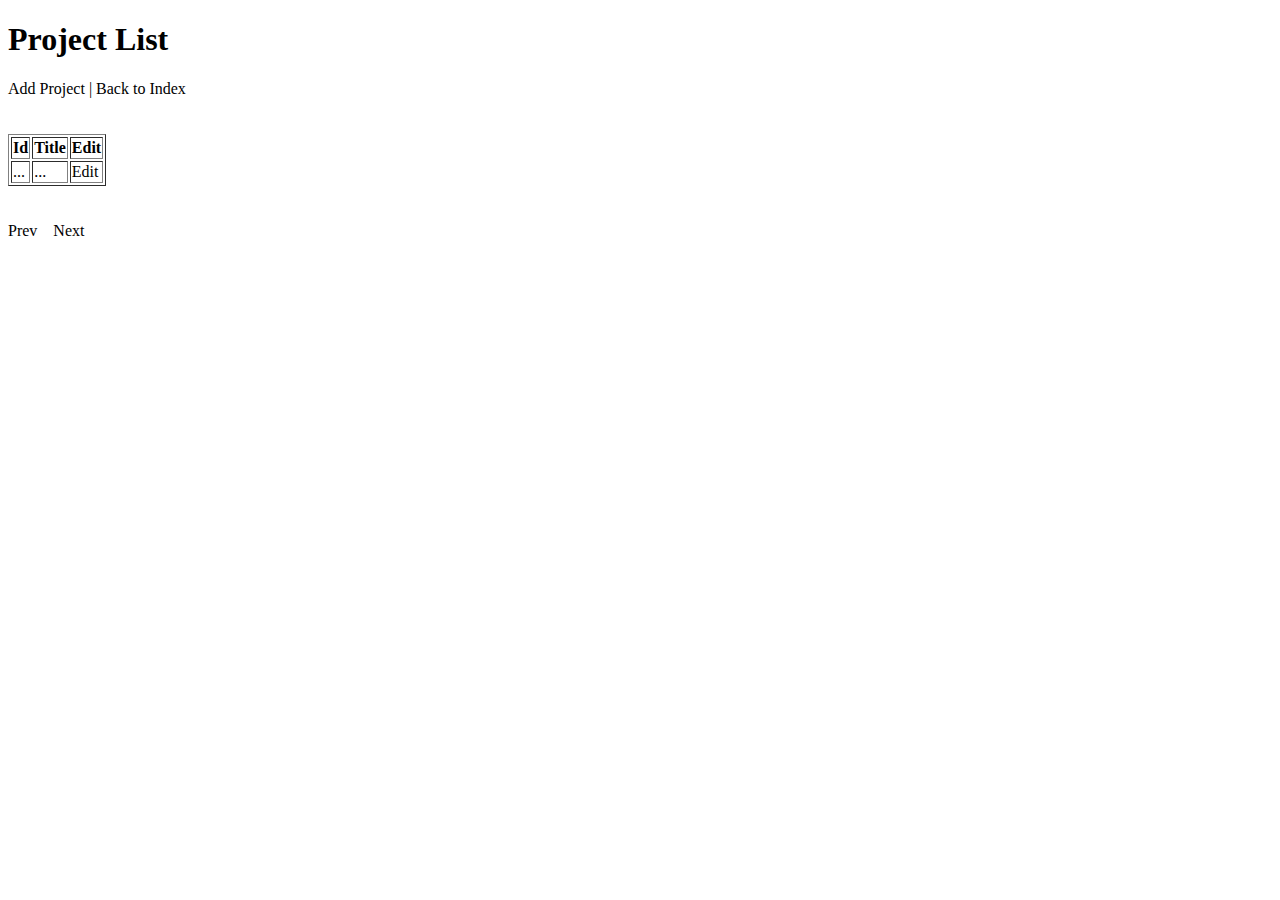
<file: src/main/resources/templates/projects/project-list.html>
<!DOCTYPE html>
<html>
<head>
<meta charset="UTF-8">
<title>Project List</title>
<link rel="stylesheet" type="text/css" th:href="@{/css/style.css}"/>
</head>
    <body>
        <h1>Project List</h1>
        <div>
            <nobr>
                <a th:href="@{/projects/add}">Add Project</a> |
                <a th:href="@{/}">Back to Index</a>
            </nobr>
        </div>
        <br/><br/>
        <div>
            <table border="1">
                <tr>
                    <th>Id</th>
                    <th>Title</th>
                    <th>Edit</th>
                </tr>
                <tr th:each ="project : ${projects}">
                    <td><a th:href="@{/projects/{projectId}(projectId=${project.id})}" th:utext="${project.id}">...</a></td>
                    <td><a th:href="@{/projects/{projectId}(projectId=${project.id})}" th:utext="${project.title}">...</a></td>
                    <td><a th:href="@{/projects/{projectId}/edit(projectId=${project.id})}">Edit</a></td>
                </tr>
            </table>          
        </div>
        <br/><br/>
        <div>
            <nobr>
                <span th:if="${hasPrev}"><a th:href="@{/projects?page={prev}(prev=${prev})}">Prev</a>&nbsp;&nbsp;&nbsp;</span> 
                <span th:if="${hasNext}"><a th:href="@{/projects?page={next}(next=${next})}">Next</a></span>
            </nobr>
        </div>
    </body>
</html>
</file>
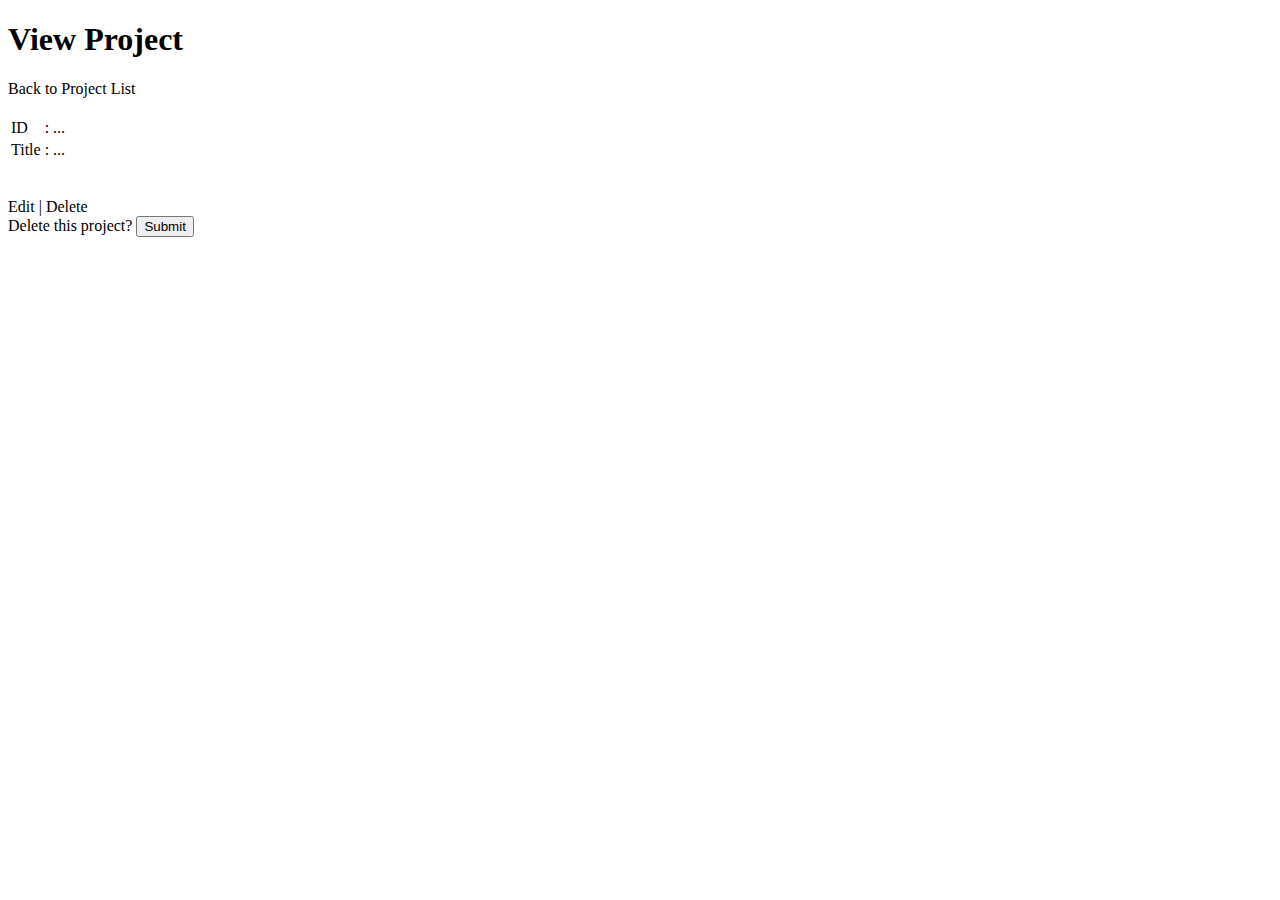
<file: src/main/resources/templates/projects/project.html>
<!DOCTYPE html>
<html>
<head>
<meta charset="UTF-8">
<title>View Project</title>
<link rel="stylesheet" type="text/css" th:href="@{/css/style.css}"/>
</head>
    <body>
        <h1>View Project</h1>
        <a th:href="@{/projects}">Back to Project List</a>
        <br/><br/>
        <div th:if="${project}">
            <table border="0">
                <tr>
                    <td>ID</td>
                    <td>:</td>
                    <td th:utext="${project.id}">...</td>          
                </tr>
                <tr>
                    <td>Title</td>
                    <td>:</td>
                    <td th:utext="${project.title}">...</td>             
                </tr>               
            </table>
            <br/><br/>
            <div th:if="not ${allowDelete}">
                <a th:href="@{/projects/{projectId}/edit(projectId=${project.id})}">Edit</a> |
                <a th:href="@{/projects/{projectId}/delete(projectId=${project.id})}">Delete</a>
            </div>
            <form th:if="${allowDelete}" th:action="@{/projects/{projectId}/delete(projectId=${project.id})}" method="POST">
                Delete this project? <input type="submit" th:value="Yes" />
            </form>
        </div>
        <div th:if="${errorMessage}" th:utext="${errorMessage}" class="error" />        
    </body>
</html>
</file>
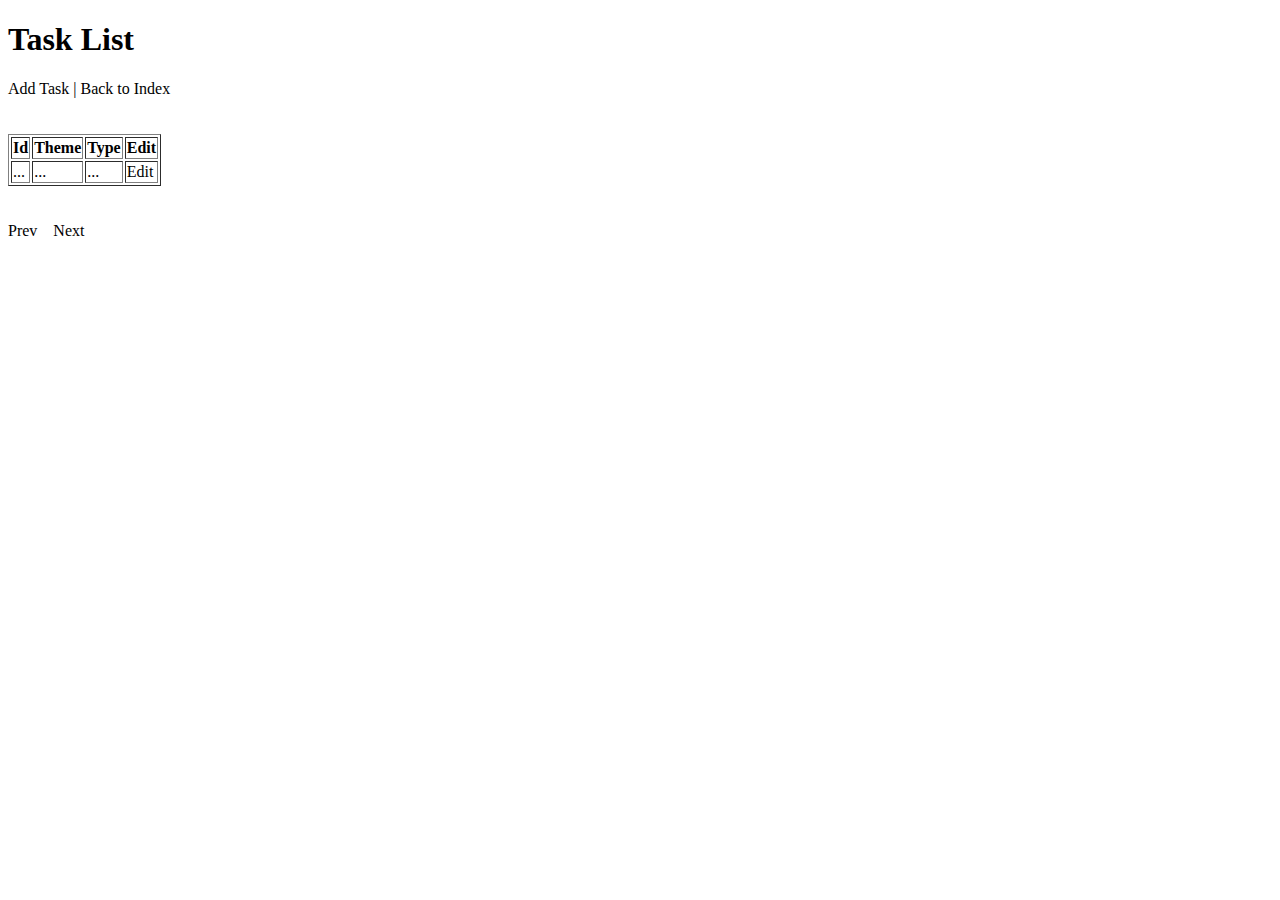
<file: src/main/resources/templates/tasks/task-list.html>
<!DOCTYPE html>
<html>
<head>
<meta charset="UTF-8">
<title>Task List</title>
<link rel="stylesheet" type="text/css" th:href="@{/css/style.css}"/>
</head>
    <body>
        <h1>Task List</h1>
        <div>
            <nobr>
                <a th:href="@{/tasks/add}">Add Task</a> |
                <a th:href="@{/}">Back to Index</a>
            </nobr>
        </div>
        <br/><br/>
        <div>
            <table border="1">
                <tr>
                    <th>Id</th>
                    <th>Theme</th>
                    <th>Type</th>
                    <th>Edit</th>
                    
                </tr>
                <tr th:each ="task : ${tasks}">
                    <td><a th:href="@{/tasks/{taskId}(taskId=${task.id})}" th:utext="${task.id}">...</a></td>
                    <td><a th:href="@{/tasks/{taskId}(taskId=${task.id})}" th:utext="${task.theme}">...</a></td>
                    <td><a th:href="@{/tasks/{taskId}(taskId=${task.id})}" th:utext="${task.taskType}">...</a></td>
                    <td><a th:href="@{/tasks/{taskId}/edit(taskId=${task.id})}">Edit</a></td>
                </tr>
            </table>          
        </div>
        <br/><br/>
        <div>
            <nobr>
                <span th:if="${hasPrev}"><a th:href="@{/tasks?page={prev}(prev=${prev})}">Prev</a>&nbsp;&nbsp;&nbsp;</span> 
                <span th:if="${hasNext}"><a th:href="@{/tasks?page={next}(next=${next})}">Next</a></span>
            </nobr>
        </div>
    </body>
</html>
</file>
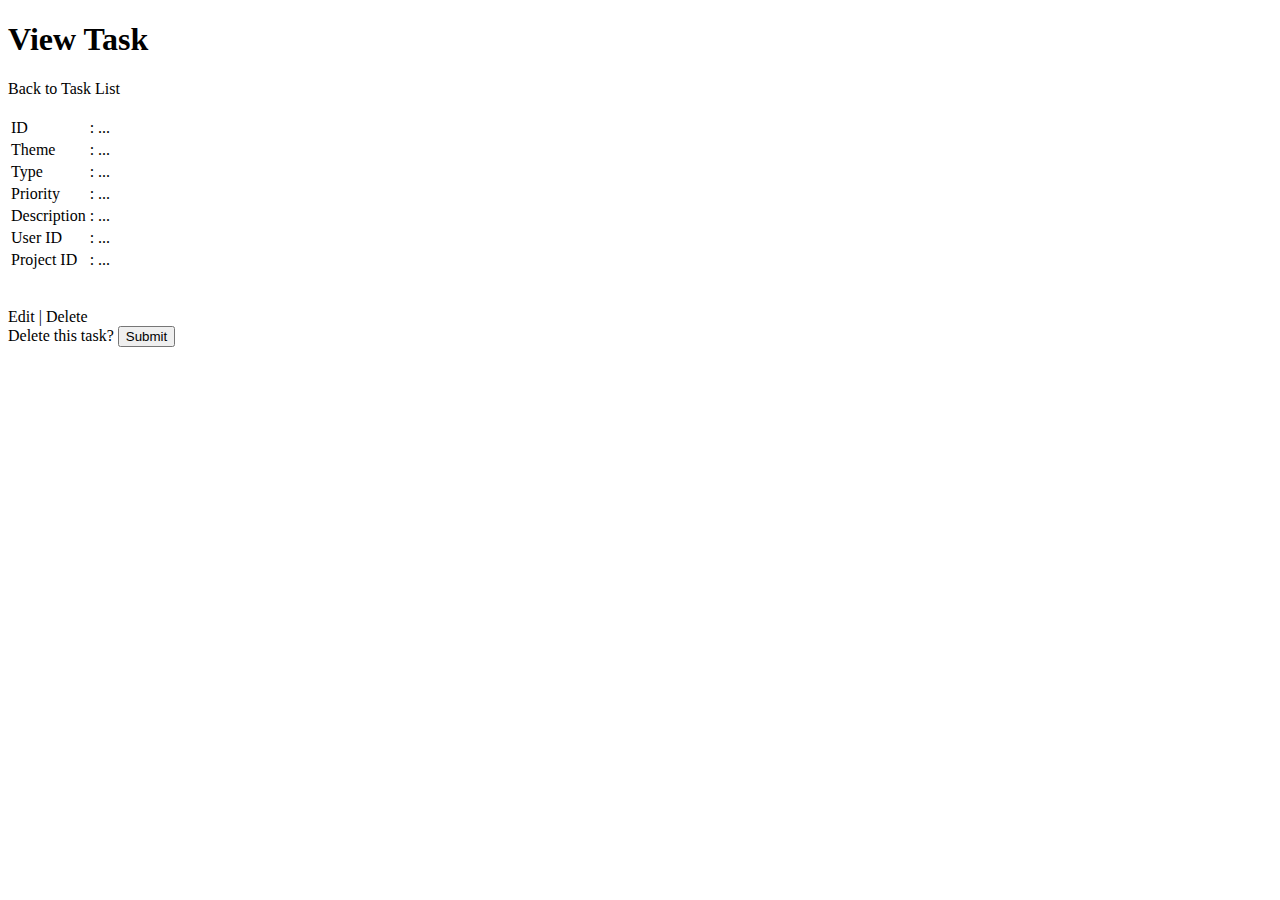
<file: src/main/resources/templates/tasks/task.html>
<!DOCTYPE html>
<html>
<head>
<meta charset="UTF-8">
<title>View Task</title>
<link rel="stylesheet" type="text/css" th:href="@{/css/style.css}"/>
</head>
    <body>
        <h1>View Task</h1>
        <a th:href="@{/tasks}">Back to Task List</a>
        <br/><br/>
        <div th:if="${task}">
            <table border="0">
                <tr>
                    <td>ID</td>
                    <td>:</td>
                    <td th:utext="${task.id}">...</td>          
                </tr>
                <tr>
                    <td>Theme</td>
                    <td>:</td>
                    <td th:utext="${task.theme}">...</td>             
                </tr>
                <tr>
                    <td>Type</td>
                    <td>:</td>
                    <td th:utext="${task.taskType}">...</td>             
                </tr>
                <tr>
                    <td>Priority</td>
                    <td>:</td>
                    <td th:utext="${task.priority}">...</td>             
                </tr>   
                <tr>
                    <td>Description</td>
                    <td>:</td>
                    <td th:utext="${task.description}">...</td>             
                </tr>               
                <tr>
                    <td>User ID</td>
                    <td>:</td>
                    <td th:utext="${task.user.firstName} ${task.user.lastName}">...</td>             
                </tr> 
                <tr>
                    <td>Project ID</td>
                    <td>:</td>
                    <td th:utext="${task.project.title}">...</td>             
                </tr>          
            </table>
            <br/><br/>
            <div th:if="not ${allowDelete}">
                <a th:href="@{/tasks/{taskId}/edit(taskId=${task.id})}">Edit</a> |
                <a th:href="@{/tasks/{taskId}/delete(taskId=${task.id})}">Delete</a>
            </div>
            <form th:if="${allowDelete}" th:action="@{/tasks/{taskId}/delete(taskId=${task.id})}" method="POST">
                Delete this task? <input type="submit" th:value="Yes" />
            </form>
        </div>
        <div th:if="${errorMessage}" th:utext="${errorMessage}" class="error" />        
    </body>
</html>
</file>
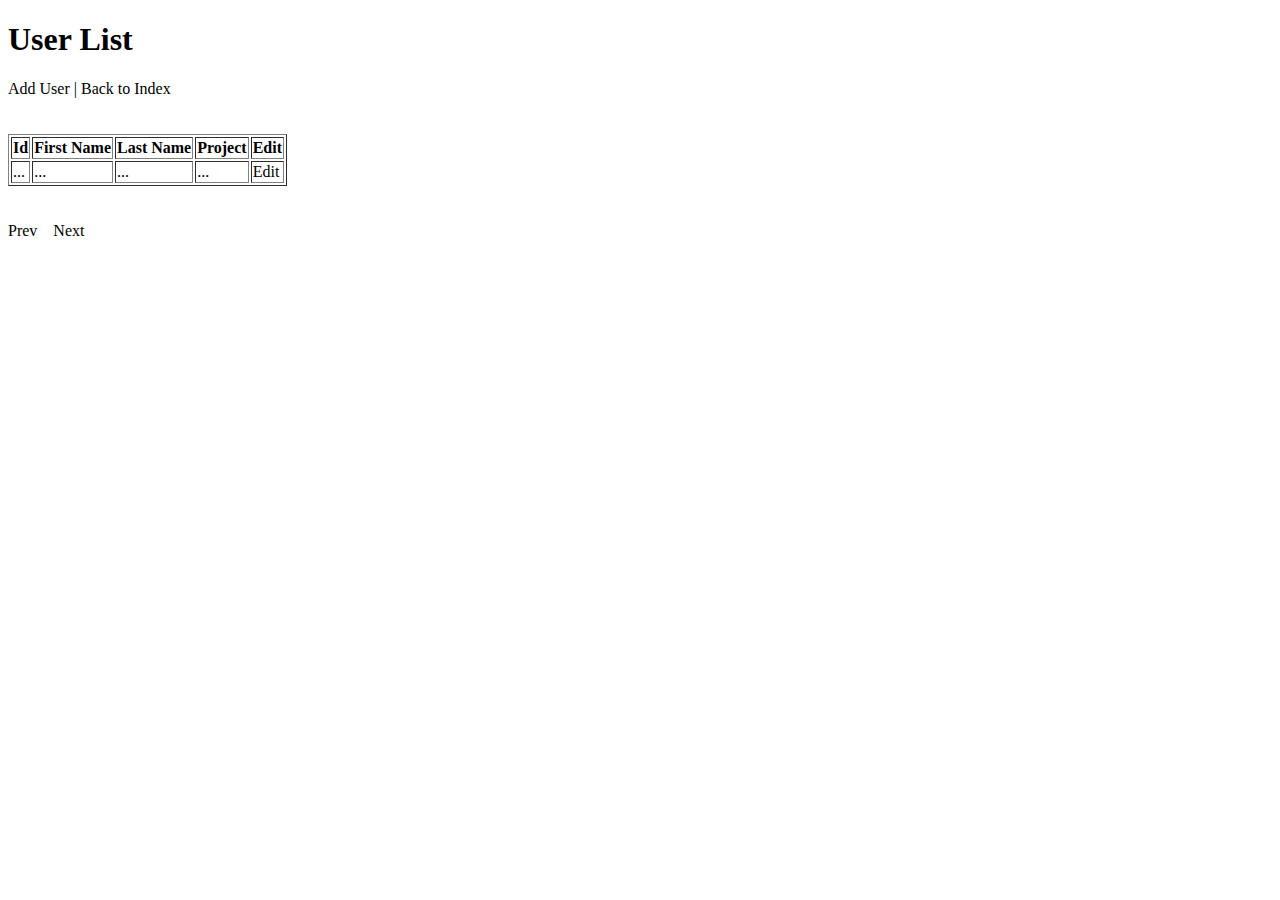
<file: src/main/resources/templates/users/user-list.html>
<!DOCTYPE html>
<html>
<head>
<meta charset="UTF-8">
<title>User List</title>
<link rel="stylesheet" type="text/css" th:href="@{/css/style.css}"/>
</head>
    <body>
        <h1>User List</h1>
        <div>
            <nobr>
                <a th:href="@{/users/add}">Add User</a> |
                <a th:href="@{/}">Back to Index</a>
            </nobr>
        </div>
        <br/><br/>
        <div>
            <table border="1">
                <tr>
                    <th>Id</th>
                    <th>First Name</th>
                    <th>Last Name</th>
                    <th>Project</th>
                    <th>Edit</th>
                </tr>
                <tr th:each ="user : ${users}">
                    <td><a th:href="@{/users/{userId}(userId=${user.id})}" th:utext="${user.id}">...</a></td>
                    <td><a th:href="@{/users/{userId}(userId=${user.id})}" th:utext="${user.firstName}">...</a></td>
                    <td><a th:href="@{/users/{userId}(userId=${user.id})}" th:utext="${user.lastName}">...</a></td>
                    <td><a th:href="@{/users/{userId}(userId=${user.id})}" th:utext="${user.project.title}">...</a></td>
                    <td><a th:href="@{/users/{userId}/edit(userId=${user.id})}">Edit</a></td>
                </tr>
            </table>          
        </div>
        <br/><br/>
        <div>
            <nobr>
                <span th:if="${hasPrev}"><a th:href="@{/users?page={prev}(prev=${prev})}">Prev</a>&nbsp;&nbsp;&nbsp;</span> 
                <span th:if="${hasNext}"><a th:href="@{/users?page={next}(next=${next})}">Next</a></span>
            </nobr>
        </div>
    </body>
</html>
</file>
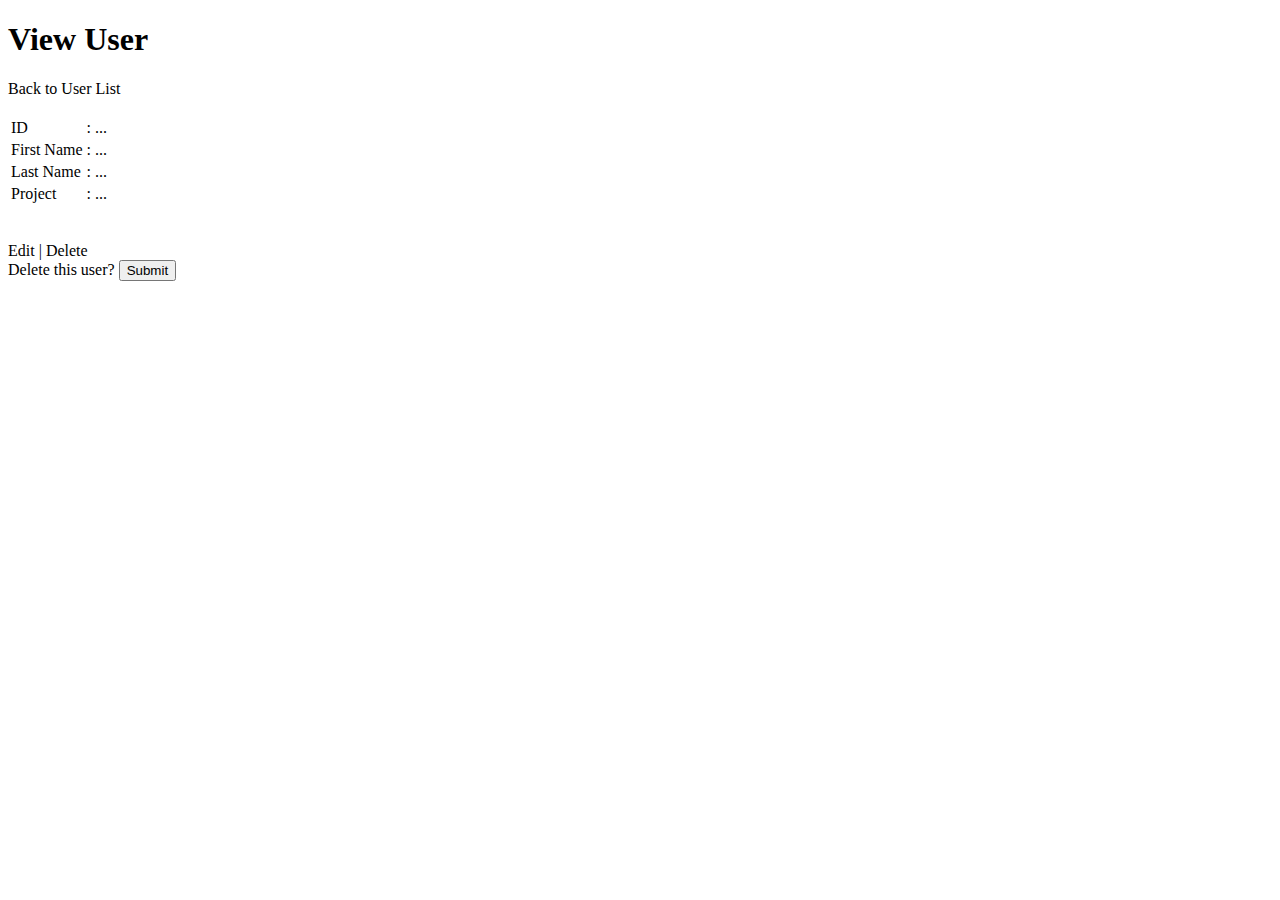
<file: src/main/resources/templates/users/user.html>
<!DOCTYPE html>
<html>
<head>
<meta charset="UTF-8">
<title>View User</title>
<link rel="stylesheet" type="text/css" th:href="@{/css/style.css}"/>
</head>
    <body>
        <h1>View User</h1>
        <a th:href="@{/users}">Back to User List</a>
        <br/><br/>
        <div th:if="${user}">
            <table border="0">
                <tr>
                    <td>ID</td>
                    <td>:</td>
                    <td th:utext="${user.id}">...</td>          
                </tr>
                <tr>
                    <td>First Name</td>
                    <td>:</td>
                    <td th:utext="${user.firstName}">...</td>             
                </tr>
                <tr>
                    <td>Last Name</td>
                    <td>:</td>
                    <td th:utext="${user.lastName}">...</td>             
                </tr>
                <tr>
                    <td>Project</td>
                    <td>:</td>
                    <td th:utext="${user.project.title}">...</td>             
                </tr>                                              
            </table>
            <br/><br/>
            <div th:if="not ${allowDelete}">
                <a th:href="@{/users/{userId}/edit(userId=${user.id})}">Edit</a> |
                <a th:href="@{/users/{userId}/delete(userId=${user.id})}">Delete</a>
            </div>
            <form th:if="${allowDelete}" th:action="@{/users/{userId}/delete(userId=${user.id})}" method="POST">
                Delete this user? <input type="submit" th:value="Yes" />
            </form>
        </div>
        <div th:if="${errorMessage}" th:utext="${errorMessage}" class="error" />        
    </body>
</html>
</file>
